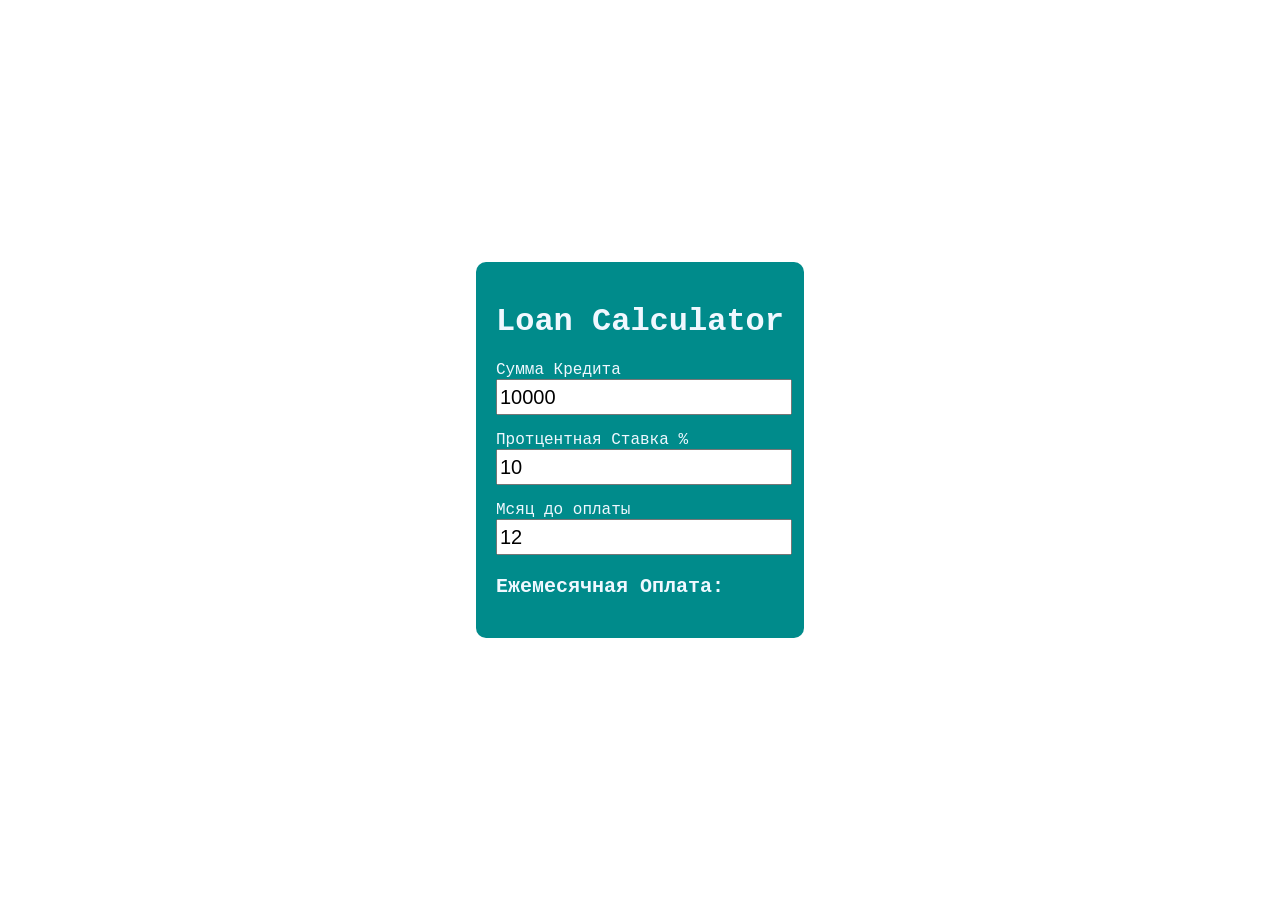
<file: praktica.Js/Calculator/index.html>
<!DOCTYPE html>
<html lang="en">
<head>
    <meta charset="UTF-8">
    <meta name="viewport" content="width=device-width, initial-scale=1.0">
    <title>Loan Calculator</title>
    <link rel="stylesheet" href="index.css">
</head>
<body>
    <div class="container">
        <h1>Loan Calculator</h1>
        <p>Cумма Кредита
            <input onchange="calculateLoan()" class="input" type="number" id="Сумма-кредита"
            min="1" max="500000" value="10000">
        </p>
        <p>Протцентная Ставка %
            <input onchange="calculateLoan()" class="input" type="number" id="Проценая-ставка"
            min="0" max="100" value="10">
        </p>
        <p>Мсяц до оплаты
            <input onchange="calculateLoan()" class="input" type="number" id="Месяц-до-оплаты"
            min="6" max="48" value="12">
        </p>
         <p class="payment" id="payment">Ежемесячная Оплата:</p>
    </div>

    <script src="index.js"></script>
</body>
</html>
</file>
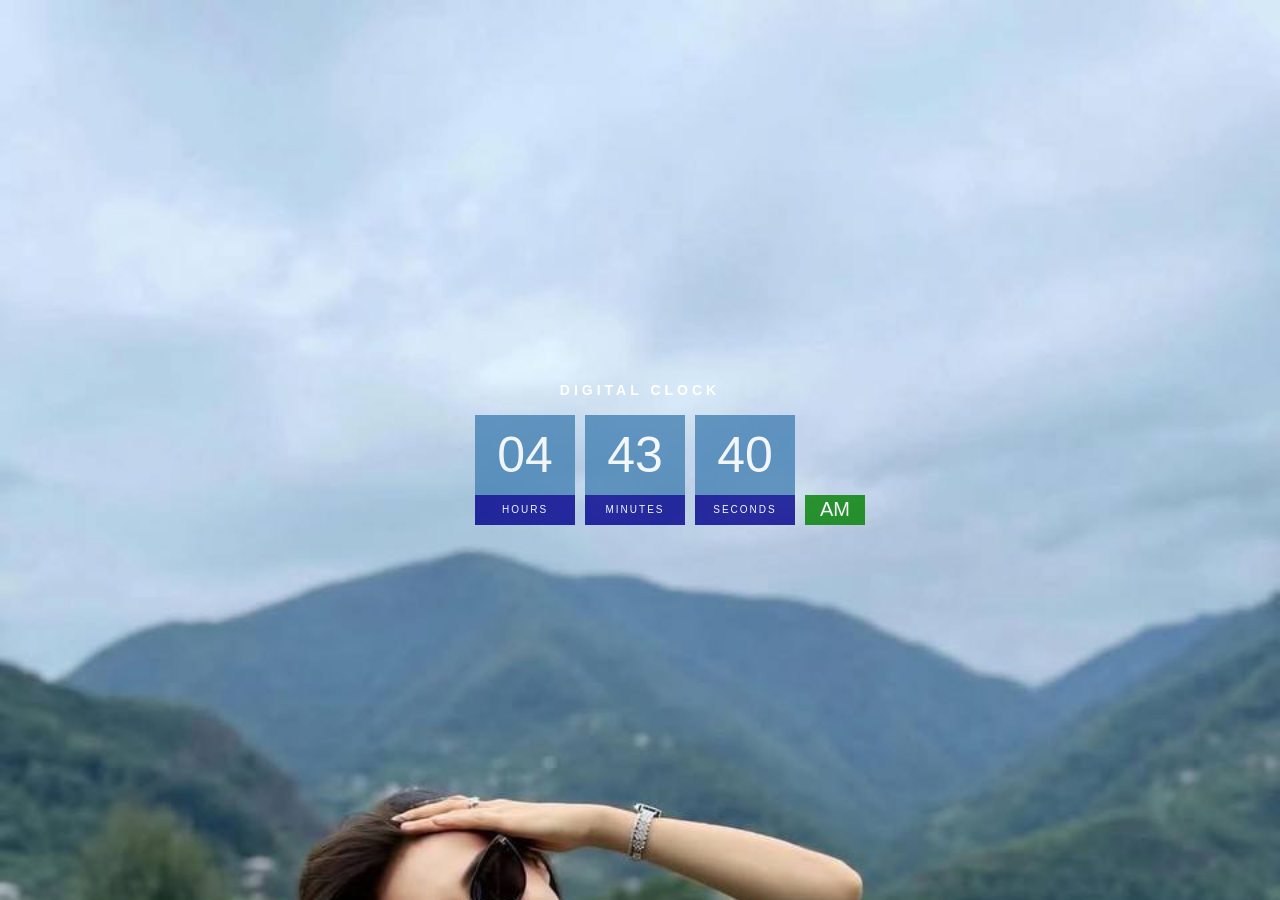
<file: praktica.Js/Clock/index.html>
<!DOCTYPE html>
<html lang="en">
<head>
    <meta charset="UTF-8">
    <meta name="viewport" content="width=device-width, initial-scale=1.0">
    <title>Digital Clock</title>
    <link rel="stylesheet" href="index.css">
</head>
<body>
    <h2>Digital Clock</h2>
    <div class="clock">
        <div>
            <span id="hour">00</span>
            <span class="text">Hours</span>
        </div>
        <div>
            <span id="minutes">00</span>
            <span class="text">Minutes</span>
        </div>
        <div>
            <span id="seconds">00</span>
            <span class="text">Seconds</span>
        </div>
        <div>
            <span id="ampm">AM</span>
        </div>
    </div>
    <script src="index.js"></script>
</body>
</html>
</file>
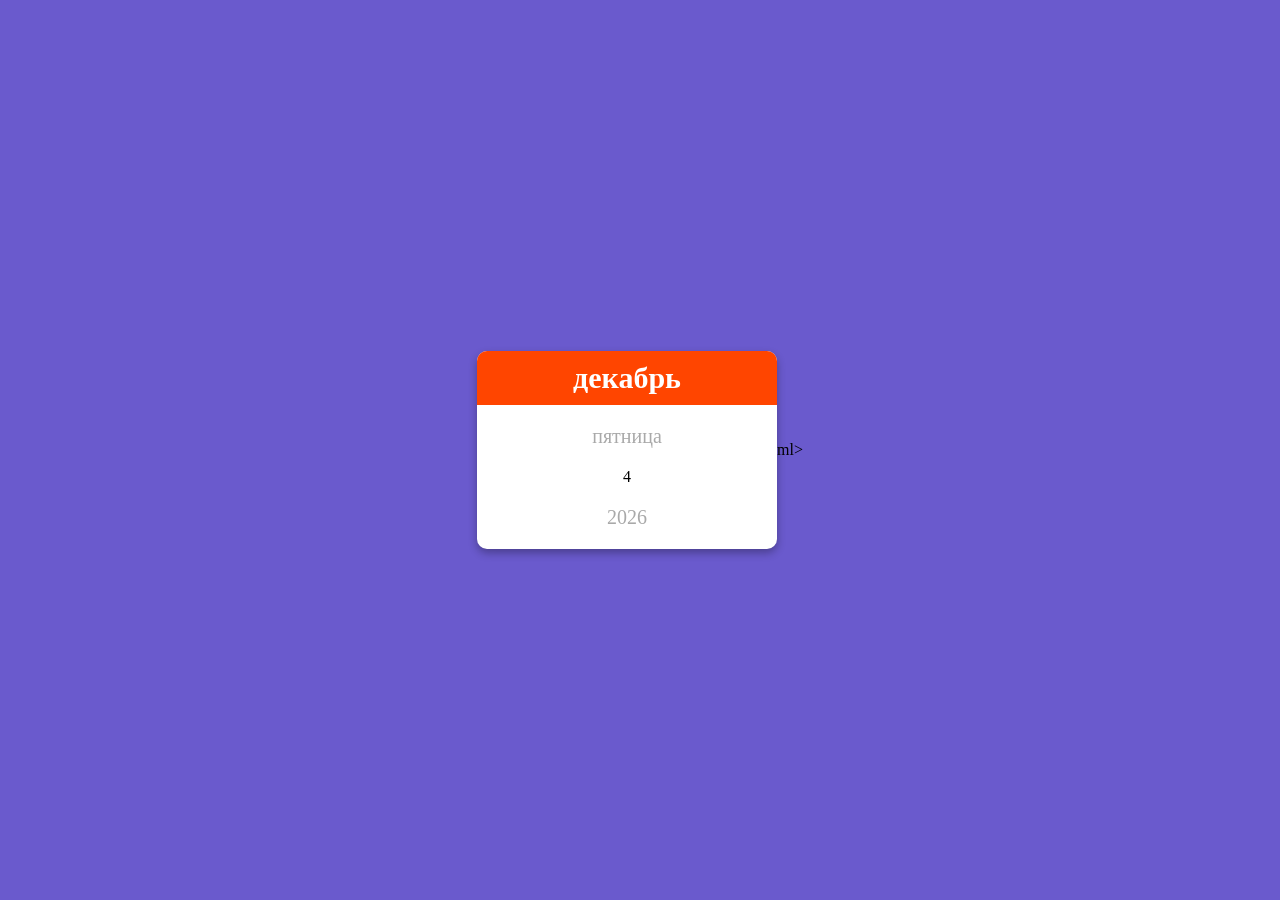
<file: praktica.Js/miniCalendar/index.html>
<!DOCTYPE html>
<html lang="en">
<head>
    <meta charset="UTF-8">
    <meta name="viewport" content="width=device-width, initial-scale=1.0">
    <title>Mini Calendar</title>
    <link rel="stylesheet" href="index.css">
</head>
<body>
    <div class="calendar-container">
        <p class="month-name" id="month-name">April</p>
        <p class="day-name" id="day-name">Friday</p>
        <p class="day-number" id="day-number">20</p>
        <p class="year" id="year">2020</p>
    </div>
    <script src="index.js"></script>
</body>ml>
</file>
<file: praktica.Js/Calculator/index.css>
body{
    margin: 0;
    padding: 0;
    display: flex;
    height: 100vh;
    justify-content: center;
    align-items: center;
    font-family: 'Courier New', Courier, monospace;
}

.container{
    background-color: darkcyan;
    color: aliceblue;
    padding: 20px;
    border-radius: 10px;
}

.input{
    width: 100%;
    font-size: 20px;
    height: 30px;
}

.payment{
    font-weight: 600;
    font-size: 20px;
}
</file>
<file: praktica.Js/Clock/index.css>
body{
    margin: 0;
    font-family: sans-serif;
    display: flex;
    flex-direction: column;
    align-items: center;
    height: 100vh;
    justify-content: center;
    background: url(photo_2025-09-12_00-41-21.jpg);  
    background-size: cover;
    overflow: hidden;
}

h2{
    text-transform: uppercase;
    letter-spacing: 4px;
    font-size: 14px;
    text-align: center;
    color: white;
    
}

.clock{
    display: flex;
}

.clock div{
    margin: 5px;
    position: relative;
}

.clock span{
    width: 100px;
    height: 80px;
    background: steelblue;
    opacity: .8;
    color: white;
    display: flex;
    justify-content: center;
    align-items: center;
    font-size: 50px;
    text-shadow: 2px 2px 4px rgba(0,0,0,o.3);
    
}

.clock .text{
    height: 30px;
    font-size: 10px;
    text-transform: uppercase;
    letter-spacing: 2px;
    background: darkblue;
    opacity: 0.8;
}

.clock #ampm{
    bottom: 0;
    position: absolute;
    width: 60px;
    height: 30px;
    font-size: 20px;
    background: green;
}
</file>
<file: praktica.Js/miniCalendar/index.css>
body{
    margin: 0;
    display: flex;
    justify-content: center;
    height: 100vh;
    align-items: center;
    font-family: cursive;
    background: slateblue;
}

.calendar-container{
    background-color: white;
    width: 300px;
    text-align: center;
    border-radius: 10px;
    box-shadow: 0 4px 8px rgba(0,0,0,.3);
    overflow: hidden;
}

.month-name{
    margin: 0;
    background-color: orangered;
    color: white;
    padding: 10px;
    font-size: 30px;
    font-weight: bold;
}

.day-name{
    font-size: 20px;
    color: darkgray;
}

.dxay-number{
    font-size: 80px;
    margin: 0;
    font-weight: bold;
}

.year{
    margin: 20px 0;
    font-size: 20px;
    color: darkgrey;
    font-weight: 500;
}
</file>
